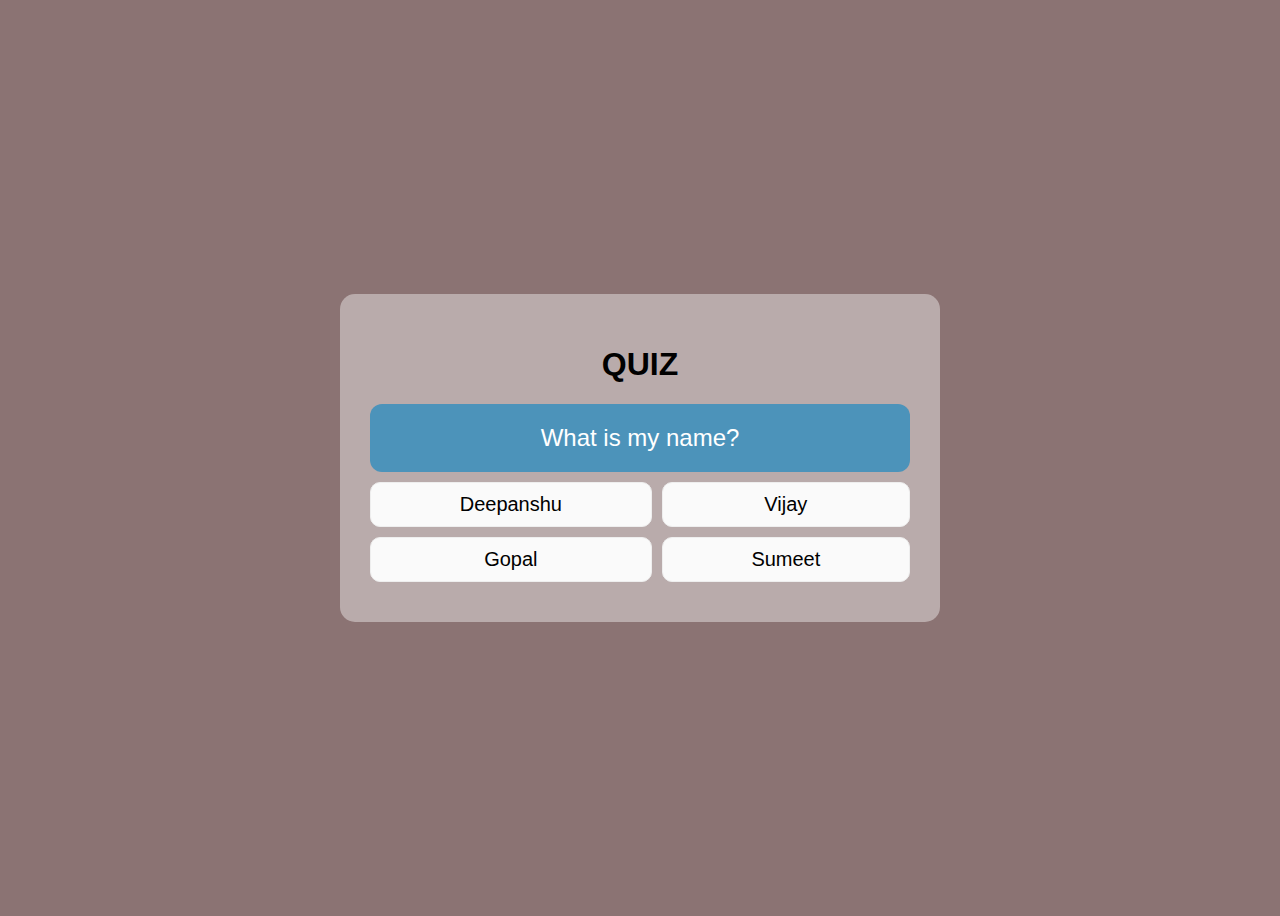
<file: index.html>
<!DOCTYPE html>
<html lang="en">

<head>
	<meta charset="UTF-8" />
	<meta http-equiv="X-UA-Compatible" content="IE=edge" />
	<meta name="viewport" content="width=device-width, initial-scale=1.0" />
	<title>Quiz App Project</title>
	<link rel="stylesheet" href="style.css" />
</head>

<body>
	<div class="widget-wrap">
		<h1>QUIZ</h1>
		<div id="quizWrap"></div>
	</div>
	<script src="index.js"></script>
</body>

</html>
</file>
<file: style.css>
* {
  font-family: arial, sans-serif;
  box-sizing: border-box;
}

body {
  display: flex;
  align-items: center; justify-content: center;
  min-height: 100vh;
  background-color: rgb(139, 115, 115);
  background-repeat: no-repeat;
  background-position: center;
  background-size: cover;
  text-align: center;
}

/* WIDGET */
.widget-wrap {
  width: 600px;
  padding: 30px; 
  border-radius: 15px;
  background: rgba(255, 255, 255, 0.4);
}



/* (A) WRAPPER */
#quizWrap {
  max-width: 600px;
  margin: 0 auto;
}

/* (B) QUESTION */
#quizQn {
  padding: 20px;
  background: #4c93ba;
  color: #fff;
  font-size: 24px;
  border-radius: 12px;
}

/* (C) ANSWERS */
#quizAns {
  margin: 10px 0;
  display: grid;
  grid-template-columns: auto auto;
  grid-gap: 10px;
}
#quizAns input[type=radio] { display: none; }
#quizAns label {
  background: #fafafa;
  border: 1px solid #eee;
  border-radius: 10px;
  padding: 10px;
  font-size: 20px;
  cursor: pointer;
  text-align: center;
}
#quizAns label.correct {
  background: #d8ffc4;
  border: 1px solid #60a03f;
}
#quizAns label.wrong {
  background: #ffe8e8;
  border: 1px solid #c78181;
}
</file>
